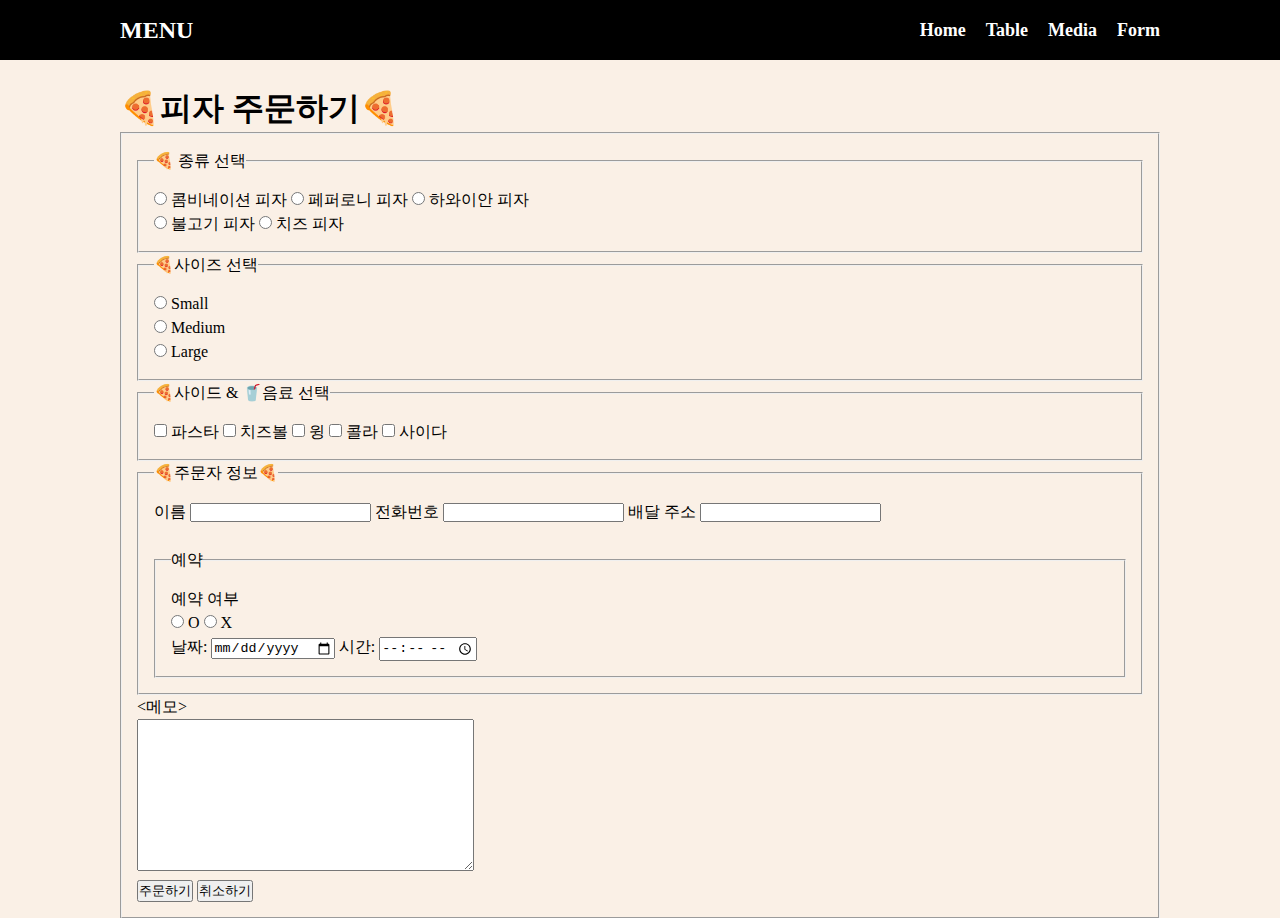
<file: htmlprac.form.html>
<!DOCTYPE html>
<html lang="en">
  <head>
    <meta charset="UTF-8" />
    <meta name="viewport" content="width=device-width, initial-scale=1.0" />
    <title>웹프로그래밍 HTML</title>
    <link rel="stylesheet" href="htmlprac.style.css" />
  </head>
  <body>
    <!-- 메뉴 -->
    <nav class="navbar">
      <div class="container">
        <div class="logo">MENU</div>
        <ul class="nav">
          <li><a href="index.html">Home</a></li>
          <li><a href="table.html">Table</a></li>
          <li><a href="media.html">Media</a></li>
          <li><a href="htmlprac.form.html">Form</a></li>
        </ul>
      </div>
    </nav>
    <!-- 메인 섹션 -->
    <div class="container">
      <br>
    <h1>🍕피자 주문하기🍕</h1>
    <form style>
      <fieldset>
      <fieldset>
        <legend>🍕 종류 선택</legend>
        <div>
          <input type="radio" name="pizza-type" id="h-1" />
          <label for="h-1">콤비네이션 피자</label>
          <input type="radio" name="pizza-type" id="h-2" />
          <label for="h-2">페퍼로니 피자</label>
          <input type="radio" name="pizza-type" id="h-3" />
          <label for="h-3">하와이안 피자</label><br />
          <input type="radio" name="pizza-type" id="h-4" />
          <label for="h-4">불고기 피자</label>
          <input type="radio" name="pizza-type" id="h-5" />
          <label for="h-5">치즈 피자</label>
          </div>
      </fieldset>
      <fieldset>
        <legend>🍕사이즈 선택</legend>
          <input type="radio" name="size" id="s-1" />
          <label for="s-1">Small</label><br />
          <input type="radio" name="size" id="s-2" />
          <label for="s-2">Medium</label><br />
          <input type="radio" name="size" id="s-3" />
          <label for="s-3">Large</label><br />
      </fieldset>
      <fieldset>
        <legend>🍕사이드 & 🥤음료 선택</legend>
          <input type="checkbox" name="side" id="d-1" />
          <label for="d-1">파스타</label>
          <input type="checkbox" name="side" id="d-2" />
          <label for="d-2">치즈볼</label>
          <input type="checkbox" name="side" id="d-3" />
          <label for="d-3">윙</label>
          <input type="checkbox" name="side" id="d-4" />
          <label for="d-4">콜라</label>
          <input type="checkbox" name="side" id="d-5" />
          <label for="d-5">사이다</label>
      </fieldset>
      <fieldset>
        <legend>🍕주문자 정보🍕</legend>
        <label for="id">이름</label>
        <input type="text" id="id">
        <label for="phone">전화번호</label>
        <input type="tel" id="phone">
        <label for="addr">배달 주소</label>
        <input type="text" id="addr">
<br><br>
        <fieldset>
          <legend>예약</legend>
          <label>예약 여부</label><br>
        <input type="radio" name="time" id="t-1">
        <label for="t-1">O</label>
        <input type="radio" name="time" id="t-2">
        <label for="t-2">X</label>
        <br>
        <label for="date">날짜:</label>
        <input type="date" id="date">
    
        <label for="time">시간:</label>
        <input type="time" id="time">
        </fieldset>
      </fieldset>
      <p><메모></p>
      <textarea name="" id="" cols="40" rows="10"></textarea>
      <div>
        <input type="submit" value="주문하기" />
        <input type="reset" value="취소하기" />
      </div>
    </fieldset>
    </div>
    </form>
  </body>
</html>
</file>
<file: htmlprac.style.css>
* {
  box-sizing: border-box;
  padding: 0;
  margin: 0;
}

body {
  background-color: linen;
  color: black;
  font-size: 16px;
  line-height: 1.5;
}

.container {
  max-width: 1100px;
  margin: 0 auto;
  padding: 0 30px;
}

.main {
  color: black;
  line-height: 3;
}

.navbar {
  background-color: black;
  color: white;
  height: 60px;
}

.navbar .container {
  display: flex;
  flex-direction: row;
  justify-content: space-between;
  align-items: center;
  height: 100%;
}

.navbar ul {
  display: flex;
  flex-direction: row;
  list-style-type: none;
}

.navbar ul li {
  margin-left: 20px;
}

.navbar .logo {
  font-size: x-large;
  font-weight: bold;
}

.navbar a {
  color: white;
  text-decoration: none;
  font-size: 18px;
  font-weight: bold;
}

.navbar a:hover {
  border-bottom: 2px #fff solid;
  color: #ddd;
}

fieldset {
  padding: 15px; /* 기본 여백 추가 */
}
</file>
